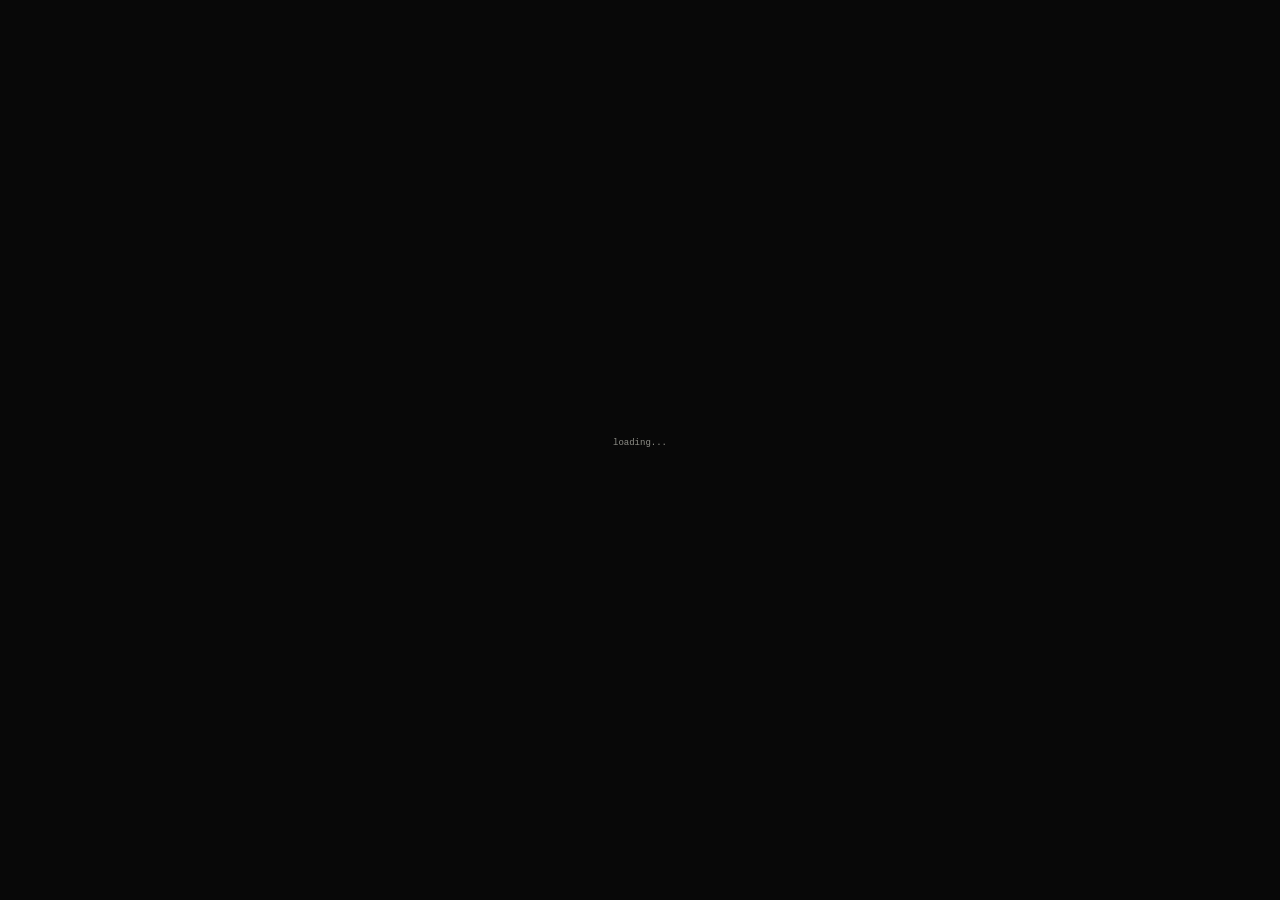
<file: collections.html>
<!DOCTYPE html>
<html lang="en">
<head>
    <meta charset="UTF-8">
    <meta name="viewport" content="width=device-width, initial-scale=1">
    <meta name="theme-color" content="#080808">
    <link rel="icon" href="./assets/Minimalist%20Italic%20i%20Icon.ico" type="image/x-icon">
    <title>collections / this is a cry for help</title>
    <link rel="stylesheet" href="./styles.css">
    <script src="./script.js" data-site-root="./" defer></script>
</head>
<body class="is-loading" data-page="collections">
    <div class="loading-screen"><div class="loading-indicator"><span class="loading-label">loading...</span><span class="loading-bar" role="progressbar" aria-label="Gallery loading progress" aria-valuemin="0" aria-valuemax="100" aria-valuenow="0"></span></div></div>
    <header class="archive-header">
        <div class="site-identity">
            <a class="site-mark" href="./home.html"><span class="site-title">this is a cry for help</span></a>
            <span class="page-label">collections</span>
        </div>
        <nav class="site-nav" aria-label="Main navigation">
            <a href="./collections.html" aria-current="page">collections</a>
            <button class="sound-toggle" id="sound-toggle" type="button" aria-pressed="false">sound: off</button>
        </nav>
    </header>
    <main class="archive-main collections-main">
        <ul class="collection-list" id="collection-list" aria-label="Collections"></ul>
        <p class="gallery-status" id="gallery-status" role="alert" hidden></p>
    </main>
    <footer class="archive-footer">
        <a id="contact-link" href="mailto:replace-me@example.com">contact</a>
    </footer>
</body>
</html>
</file>
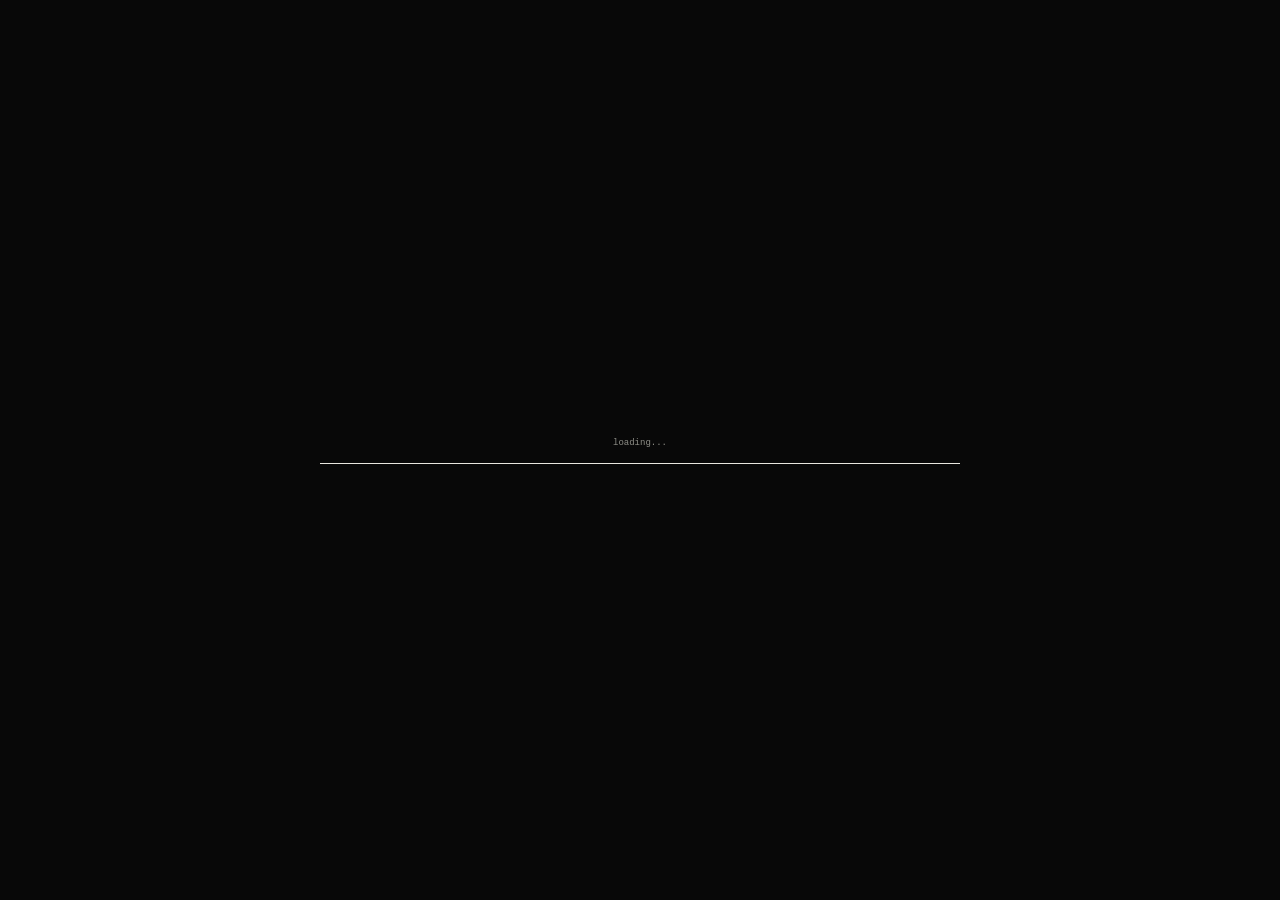
<file: home.html>
<!DOCTYPE html>
<html lang="en">
<head>
    <meta charset="UTF-8">
    <meta name="viewport" content="width=device-width, initial-scale=1">
    <meta name="theme-color" content="#080808">
    <link rel="icon" href="./assets/Minimalist%20Italic%20i%20Icon.ico" type="image/x-icon">
    <title>this is a cry for help</title>
    <link rel="stylesheet" href="./styles.css">
    <script src="./script.js" data-site-root="./" defer></script>
</head>
<body class="is-loading" data-page="home">
    <div class="loading-screen"><div class="loading-indicator"><span class="loading-label">loading...</span><span class="loading-bar" role="progressbar" aria-label="Gallery loading progress" aria-valuemin="0" aria-valuemax="100" aria-valuenow="0"></span></div></div>
    <header class="archive-header">
        <div class="site-identity">
            <a class="site-mark" href="./home.html"><span class="site-title">this is a cry for help</span></a>
            <span class="page-label">home</span>
        </div>
        <nav class="site-nav" aria-label="Main navigation">
            <a href="./collections.html">collections</a>
            <button class="sound-toggle" id="sound-toggle" type="button" aria-pressed="false">sound: off</button>
        </nav>
    </header>
    <main class="archive-main gallery-main">
        <h1 class="visually-hidden">This Is a Cry for Help</h1>
        <div class="photo-grid" id="photo-grid" aria-label="Photographs"></div>
        <p class="gallery-status" id="gallery-status" role="status" hidden></p>
    </main>
    <footer class="archive-footer">
        <a id="contact-link" href="mailto:replace-me@example.com">contact</a>
    </footer>
    <dialog class="image-viewer" id="image-viewer" aria-label="Photograph viewer">
        <div class="viewer-shell">
            <div class="viewer-topline">
                <p class="viewer-count" id="viewer-count"></p>
                <button class="viewer-button viewer-close" id="viewer-close" type="button" aria-label="Close photograph viewer">close</button>
            </div>
            <div class="viewer-stage">
                <img class="viewer-image" id="viewer-image" alt="">
                <aside class="viewer-info-panel" aria-label="Technical information">[WIP]</aside>
            </div>
            <div class="viewer-bottomline">
                <div class="viewer-details" id="viewer-details"></div>
                <div class="viewer-controls">
                    <span class="viewer-end" id="viewer-end" hidden>end of collection</span>
                    <button class="viewer-button viewer-info-button" id="viewer-info" type="button" aria-pressed="false">info</button>
                    <button class="viewer-button" id="viewer-previous" type="button" aria-label="Previous photograph">←</button>
                    <button class="viewer-button" id="viewer-next" type="button" aria-label="Next photograph">→</button>
                </div>
            </div>
        </div>
    </dialog>
</body>
</html>
</file>
<file: styles.css>
:root {
    color-scheme: dark;
    --black: #080808;
    --cream: #e8e6df;
    --muted: #8e8e87;
    --quiet: #5e605b;
    --line: #292a27;
    --mono: "SFMono-Regular", Consolas, "Liberation Mono", Menlo, monospace;
}

* {
    box-sizing: border-box;
}

html {
    min-width: 320px;
    background: var(--black);
    scroll-behavior: smooth;
}

body {
    min-width: 320px;
    margin: 0;
    background: var(--black);
    color: var(--cream);
    font-family: var(--mono);
    font-size: 11px;
    line-height: 1.65;
    -webkit-font-smoothing: antialiased;
}

body::after {
    display: none !important;
}

a,
button {
    color: inherit;
    font: inherit;
}

a {
    text-decoration: none;
}

a:not(.start-link),
.sound-toggle,
.viewer-close {
    position: relative;
    text-shadow: 0 0 0 rgba(232, 230, 223, 0);
    transition: text-shadow 260ms ease;
}

a:not(.start-link)::after,
.sound-toggle::after,
.viewer-close::after {
    position: absolute;
    right: 0;
    bottom: 0;
    left: 0;
    height: 1px;
    background: currentColor;
    content: "";
    pointer-events: none;
    transform: scaleX(0);
    transition: transform 280ms cubic-bezier(0.22, 0.61, 0.36, 1);
}

a:not(.start-link):hover,
a:not(.start-link):focus-visible,
.sound-toggle:hover,
.sound-toggle:focus-visible,
.viewer-close:hover,
.viewer-close:focus-visible {
    text-shadow: 0 0 7px rgba(232, 230, 223, 0.95), 0 0 20px rgba(232, 230, 223, 0.6), 0 0 34px rgba(232, 230, 223, 0.25);
}

a:not(.start-link):hover::after,
a:not(.start-link):focus-visible::after,
.sound-toggle:hover::after,
.sound-toggle:focus-visible::after,
.viewer-close:hover::after,
.viewer-close:focus-visible::after {
    transform: scaleX(1);
}

a:hover,
button:hover {
    color: var(--cream);
}

a:focus-visible,
button:focus-visible {
    outline: 1px solid var(--cream);
    outline-offset: 5px;
}

button {
    border: 0;
    padding: 0;
    background: transparent;
    cursor: pointer;
}

[hidden] {
    display: none !important;
}

.landing-page {
    display: grid;
    width: 100%;
    min-height: 100svh;
    place-items: center;
}

.start-link {
    position: relative;
    display: inline-block;
    padding: 8px 10px;
    color: var(--cream);
    font-size: 11px;
    text-shadow: 0 0 0 rgba(232, 230, 223, 0);
    transition: text-shadow 260ms ease, opacity 140ms ease;
}

.start-link::after {
    position: absolute;
    right: 10px;
    bottom: 5px;
    left: 10px;
    height: 1px;
    background: currentColor;
    content: "";
    transform: scaleX(0);
    transition: transform 280ms cubic-bezier(0.22, 0.61, 0.36, 1);
}

.start-link:hover,
.start-link:focus-visible {
    text-shadow: 0 0 7px rgba(232, 230, 223, 0.95), 0 0 20px rgba(232, 230, 223, 0.6), 0 0 34px rgba(232, 230, 223, 0.25);
}

.start-link:hover::after,
.start-link:focus-visible::after {
    transform: scaleX(1);
}

.start-link.is-leaving {
    opacity: 0;
}

.archive-header {
    position: fixed;
    z-index: 4;
    top: 0;
    left: 50%;
    display: flex;
    width: min(calc(100% - 64px), 1160px);
    min-height: 58px;
    align-items: center;
    justify-content: space-between;
    transform: translateX(-50%);
    color: var(--muted);
    font-size: 10px;
}

.site-identity {
    display: flex;
    align-items: baseline;
    gap: 10px;
}

.page-label {
    color: var(--quiet);
}

.site-nav {
    display: flex;
    align-items: center;
    gap: clamp(18px, 3vw, 38px);
}

.site-nav a[aria-current="page"] {
    color: var(--cream);
}

.sound-toggle {
    color: var(--muted);
}

.archive-main,
.archive-footer {
    width: min(calc(100% - 80px), 1160px);
    margin-inline: auto;
}

.archive-main {
    min-height: calc(100svh - 150px);
    padding-top: 104px;
    animation: page-in 180ms ease both;
}

.gallery-main {
    padding-top: 110px;
}

.photo-grid {
    display: grid;
    grid-template-columns: repeat(3, minmax(0, 1fr));
    align-items: start;
    gap: 76px 34px;
    width: min(100%, 1080px);
    margin-inline: auto;
}

.photo-card {
    min-width: 0;
    margin: 0;
    animation: none;
}

.photo-card:nth-child(n) {
    grid-column: span 1;
    margin-top: 0;
}

.photo-card[data-layout="wide"] {
    grid-column: span 2;
}

.photo-open {
    position: relative;
    display: block;
    width: 100%;
    overflow: visible;
    background: transparent;
    cursor: pointer;
    transition: transform 220ms ease;
}

.photo-open:hover {
    outline: 1px solid rgba(232, 230, 223, 0.4);
    outline-offset: 0;
    transform: scale(1.025);
}

.photo-open.is-viewer-source .gallery-image {
    visibility: hidden;
}

.photo-open:focus-visible {
    outline: 1px solid rgba(232, 230, 223, 0.6);
    outline-offset: 5px;
}

.gallery-image {
    display: block;
    width: 100%;
    height: auto;
    max-height: 76svh;
    object-fit: contain;
    opacity: 0.94;
    transition: opacity 140ms ease, filter 180ms ease;
}

.photo-open:hover .gallery-image {
    opacity: 1;
    filter: drop-shadow(0 0 8px rgba(232, 230, 223, 0.12));
}

.photo-error {
    display: grid;
    width: 100%;
    min-height: 130px;
    aspect-ratio: var(--photo-ratio, 4 / 3);
    place-content: center;
    gap: 5px;
    border: 1px solid var(--line);
    color: var(--muted);
    font-size: 9px;
    text-align: center;
}

.photo-error span:first-child {
    color: var(--quiet);
}

.gallery-status {
    margin: 90px 0 0;
    color: var(--muted);
    font-size: 10px;
    text-align: center;
}

.collections-main {
    padding-top: 25svh;
}

.collection-list {
    width: min(100%, 600px);
    margin: 0;
    padding: 0;
    list-style: none;
}

.collection-list li {
    border-bottom: 1px solid var(--line);
}

.collection-list li:first-child {
    border-top: 1px solid var(--line);
}

.collection-list a {
    display: block;
    padding: 17px 0;
    color: var(--cream);
    font-size: 12px;
}

.collection-list a::after {
    display: none;
}

.collection-list a > span {
    position: relative;
    display: inline-block;
    max-width: 100%;
}

.collection-list a > span::after {
    position: absolute;
    right: 0;
    bottom: 0;
    left: 0;
    height: 1px;
    background: currentColor;
    content: "";
    pointer-events: none;
    transform: scaleX(0);
    transition: transform 280ms cubic-bezier(0.22, 0.61, 0.36, 1);
}

.collection-list a:hover > span::after,
.collection-list a:focus-visible > span::after {
    transform: scaleX(1);
}

.collection-id {
    margin: 0 0 32px;
    color: var(--muted);
    font-size: 9px;
}

.collection-ending {
    display: flex;
    align-items: center;
    justify-content: space-between;
    gap: 24px;
    margin-top: 94px;
    color: var(--muted);
    font-size: 9px;
}

.collection-ending p {
    margin: 0;
}

.collection-ending a:hover,
.archive-footer a:hover {
    color: var(--cream);
}

.archive-footer {
    display: flex;
    min-height: 88px;
    align-items: end;
    justify-content: flex-end;
    padding-bottom: 24px;
    color: var(--muted);
    font-size: 9px;
}

.image-viewer {
    width: 100%;
    max-width: none;
    height: 100%;
    max-height: none;
    border: 0;
    padding: 0;
    overflow: hidden;
    background: transparent;
    color: var(--cream);
}

.image-viewer::backdrop {
    background: rgba(3, 3, 3, 0.975);
}

.image-viewer[open]::backdrop {
    animation: viewer-backdrop-in 700ms ease both;
}

.image-viewer.is-closing::backdrop {
    animation: viewer-backdrop-out 700ms ease both;
}

.image-viewer[open] .viewer-topline,
.image-viewer[open] .viewer-bottomline {
    animation: viewer-chrome-in 700ms ease both;
}

.image-viewer.is-closing .viewer-topline,
.image-viewer.is-closing .viewer-bottomline {
    animation: viewer-chrome-out 700ms ease both;
}

.viewer-shell {
    display: grid;
    width: min(100%, 1500px);
    height: 100%;
    grid-template-rows: auto minmax(0, 1fr) auto;
    margin-inline: auto;
    padding: 20px 30px 24px;
}

.viewer-topline,
.viewer-bottomline,
.viewer-controls {
    display: flex;
    align-items: center;
    justify-content: space-between;
}

.viewer-topline {
    min-height: 42px;
}

.viewer-count,
.viewer-details,
.viewer-end {
    margin: 0;
    color: var(--muted);
    font-size: 9px;
}

.viewer-stage {
    display: grid;
    grid-template-columns: minmax(0, 4fr) minmax(0, 0fr);
    grid-template-rows: minmax(0, 1fr);
    min-height: 0;
    place-items: center;
    gap: 0;
    padding: 14px 0;
    transition: grid-template-columns 700ms cubic-bezier(0.22, 0.61, 0.36, 1), grid-template-rows 700ms cubic-bezier(0.22, 0.61, 0.36, 1), gap 700ms cubic-bezier(0.22, 0.61, 0.36, 1);
}

.viewer-stage .viewer-image {
    grid-column: 1;
    grid-row: 1;
}

.viewer-image {
    display: block;
    min-width: 0;
    max-width: 100%;
    max-height: calc(100svh - 150px);
    object-fit: contain;
    opacity: 1;
    transition: opacity 90ms ease, max-width 700ms cubic-bezier(0.22, 0.61, 0.36, 1), max-height 700ms cubic-bezier(0.22, 0.61, 0.36, 1);
}

.viewer-info-panel {
    grid-column: 2;
    grid-row: 1;
    align-self: stretch;
    justify-self: stretch;
    min-width: 0;
    width: 100%;
    padding: 14px 0 14px 18px;
    border-left: 1px solid var(--line);
    color: var(--muted);
    font-size: 9px;
    opacity: 0;
    overflow: hidden;
    pointer-events: none;
    transform: translateX(18px);
    visibility: hidden;
    transition: opacity 700ms cubic-bezier(0.22, 0.61, 0.36, 1), transform 700ms cubic-bezier(0.22, 0.61, 0.36, 1), visibility 0s linear 700ms;
}

.image-viewer.info-open .viewer-stage {
    grid-template-columns: minmax(0, 4fr) minmax(0, 1fr);
    gap: 22px;
}

.image-viewer.info-open .viewer-info-panel {
    grid-column: 2;
    opacity: 1;
    pointer-events: auto;
    transform: translateX(0);
    visibility: visible;
    transition-delay: 0s;
}

.viewer-image.is-changing,
.viewer-image.is-missing {
    opacity: 0;
}

.viewer-bottomline {
    min-height: 42px;
    gap: 24px;
}

.viewer-details {
    display: flex;
    flex-wrap: wrap;
    gap: 8px 18px;
}

.viewer-controls {
    gap: 18px;
}

.viewer-button {
    min-width: 28px;
    min-height: 28px;
    color: var(--muted);
    font-size: 10px;
}

.viewer-close {
    min-width: 48px;
    text-align: right;
}

.viewer-close::after {
    left: auto;
    width: 5ch;
}

.viewer-button:disabled {
    color: #41423f;
    cursor: default;
}

.viewer-button:not(:disabled):hover,
.viewer-button:not(:disabled):focus-visible {
    text-shadow: 0 0 7px rgba(232, 230, 223, 0.75), 0 0 18px rgba(232, 230, 223, 0.35);
}

.viewer-end[hidden],
.collection-ending[hidden],
.gallery-status[hidden] {
    display: none;
}

.loading-screen {
    display: none;
}

.is-loading .loading-screen {
    position: fixed;
    z-index: 10;
    inset: 0;
    display: grid;
    place-items: center;
    background: var(--black);
    opacity: 1;
}

.is-ready .loading-screen {
    opacity: 0;
    pointer-events: none;
    transition: opacity 1000ms cubic-bezier(0.22, 0.61, 0.36, 1);
}

.loading-screen span {
    display: block;
}

.loading-indicator {
    display: grid;
    justify-items: center;
    gap: 12px;
}

.loading-label {
    color: var(--muted);
    font-size: 9px;
}

.loading-bar {
    display: block;
    width: 50vw;
    height: 1px;
    background: var(--cream);
    transform: scaleX(var(--loading-progress, 0));
    transform-origin: center;
    transition: transform 180ms ease;
}

.gallery-visible .photo-card {
    animation: image-in 340ms ease both;
    animation-delay: calc(var(--item-index, 0) * 45ms);
}

.page-leaving .landing-page,
.page-leaving .archive-header,
.page-leaving .archive-main,
.page-leaving .archive-footer {
    opacity: 0;
    transition: opacity 140ms ease;
}

.visually-hidden {
    position: absolute;
    width: 1px;
    height: 1px;
    padding: 0;
    overflow: hidden;
    clip: rect(0, 0, 0, 0);
    white-space: nowrap;
    clip-path: inset(50%);
}

@keyframes image-in {
    from { opacity: 0; }
    to { opacity: 1; }
}

@keyframes page-in {
    from { opacity: 0; }
    to { opacity: 1; }
}

@keyframes viewer-backdrop-in {
    from { opacity: 0; }
    to { opacity: 1; }
}

@keyframes viewer-chrome-in {
    from { opacity: 0; }
    to { opacity: 1; }
}

@keyframes viewer-backdrop-out {
    from { opacity: 1; }
    to { opacity: 0; }
}

@keyframes viewer-chrome-out {
    from { opacity: 1; }
    to { opacity: 0; }
}

@media (max-width: 760px) {
    .archive-header {
        width: calc(100% - 42px);
    }

    .archive-main,
    .archive-footer {
        width: calc(100% - 42px);
    }

    .photo-grid {
        grid-template-columns: repeat(2, minmax(0, 1fr));
        gap: 50px 20px;
    }

    .photo-card[data-layout="wide"] {
        grid-column: span 2;
    }

    .viewer-stage {
        grid-template-columns: minmax(0, 1fr);
        grid-template-rows: minmax(0, 1fr) minmax(0, 0fr);
    }

    .viewer-info-panel,
    .image-viewer.info-open .viewer-info-panel {
        grid-column: 1;
        grid-row: 2;
        padding: 14px 0 0;
        border-top: 1px solid var(--line);
        border-left: 0;
        transform: translateY(18px);
    }

    .image-viewer.info-open .viewer-stage {
        grid-template-columns: minmax(0, 1fr);
        grid-template-rows: minmax(0, 1.2fr) minmax(0, 0.8fr);
        gap: 0;
    }

    .image-viewer.info-open .viewer-image {
        max-height: 100%;
    }

    .image-viewer.info-open .viewer-info-panel {
        transform: translateY(0);
    }
}

@media (max-width: 520px) {
    .archive-header {
        min-height: 56px;
    }

    .site-nav {
        gap: 14px;
    }

    .archive-main,
    .archive-footer {
        width: calc(100% - 36px);
    }

    .archive-main {
        padding-top: 88px;
    }

    .collections-main {
        padding-top: 23svh;
    }

    .photo-grid {
        grid-template-columns: minmax(0, 1fr);
        gap: 38px;
    }

    .photo-card[data-layout="wide"] {
        grid-column: span 1;
    }

    .gallery-image {
        max-height: none;
    }

    .viewer-shell {
        padding: 12px 14px 16px;
    }

    .viewer-image {
        max-height: calc(100svh - 132px);
    }

    .viewer-info-panel {
        padding-top: 10px;
    }

    .viewer-bottomline {
        align-items: end;
    }

    .viewer-details {
        max-width: 58%;
        gap: 3px 12px;
    }

    .viewer-controls {
        gap: 10px;
    }
}

@media (prefers-reduced-motion: reduce) {
    *,
    *::before,
    *::after {
        scroll-behavior: auto !important;
        animation-duration: 0.01ms !important;
        animation-iteration-count: 1 !important;
        transition-duration: 0.01ms !important;
    }
}
</file>
